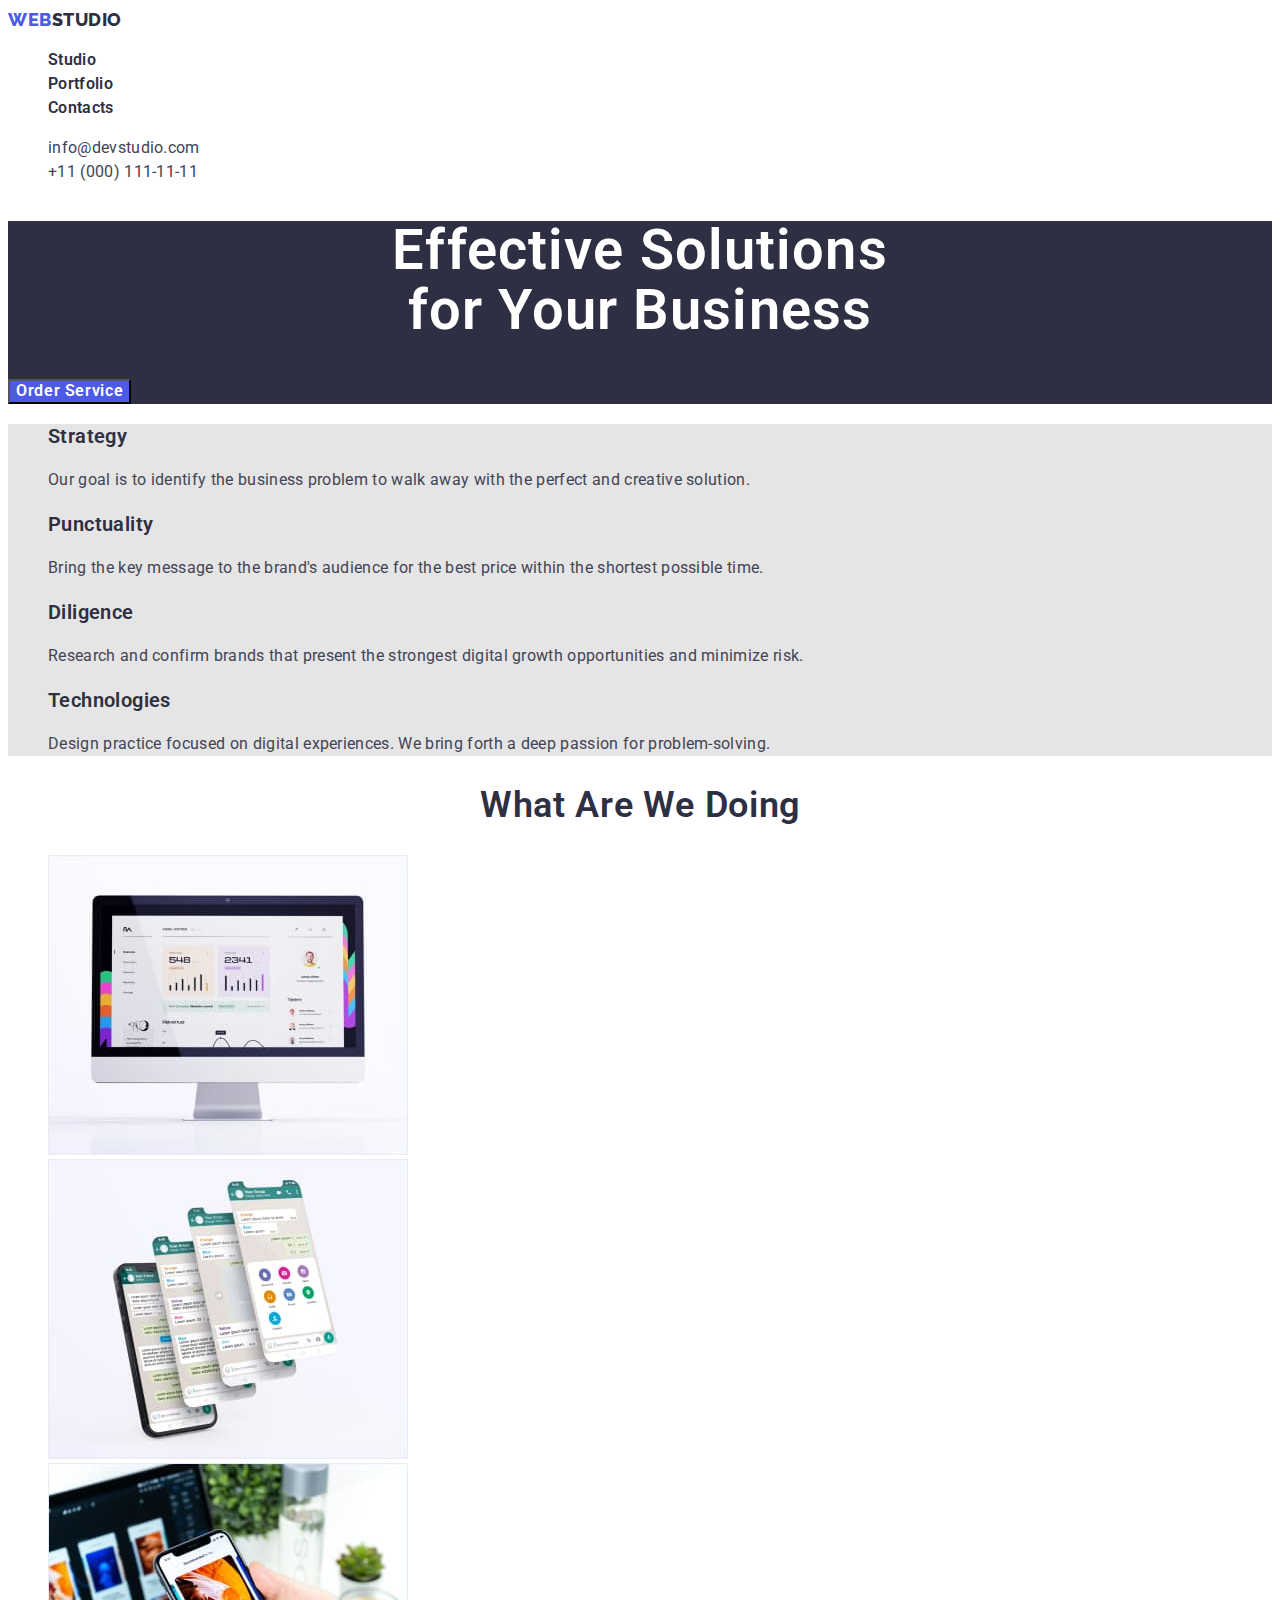
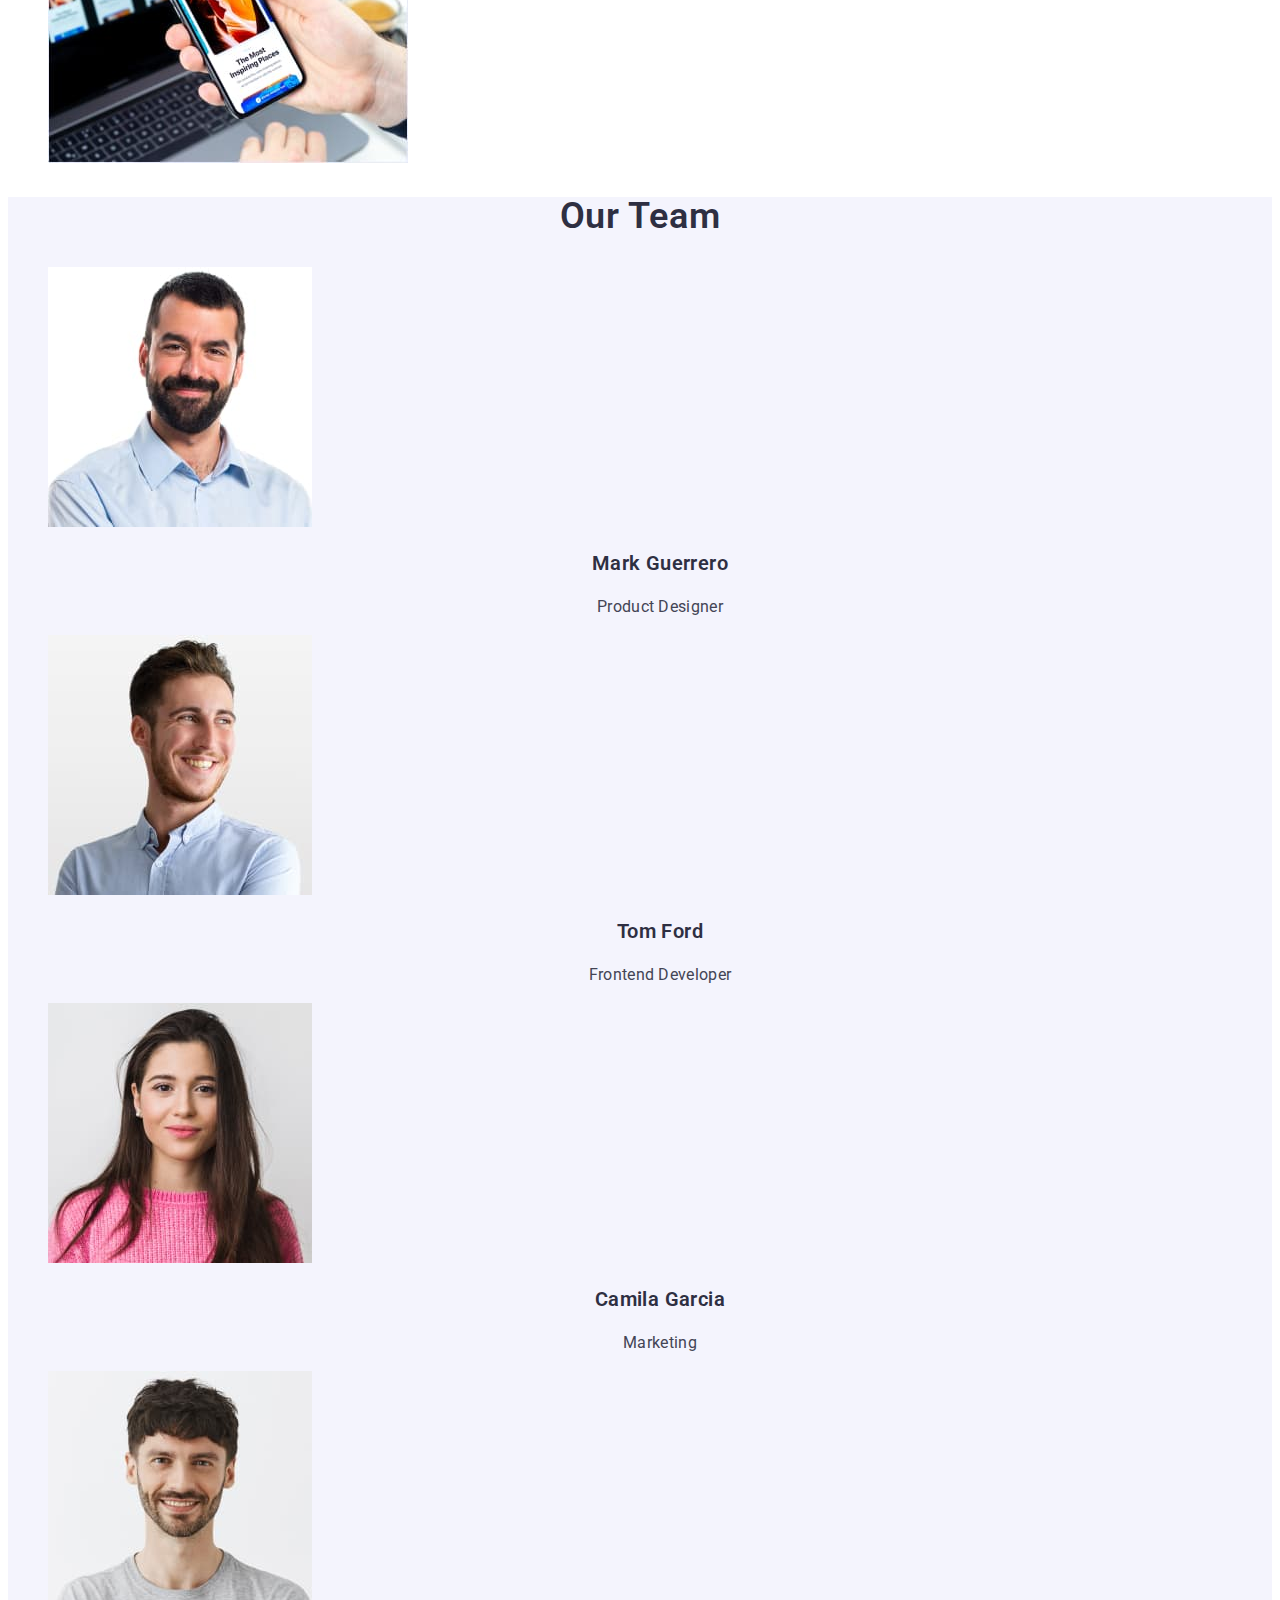
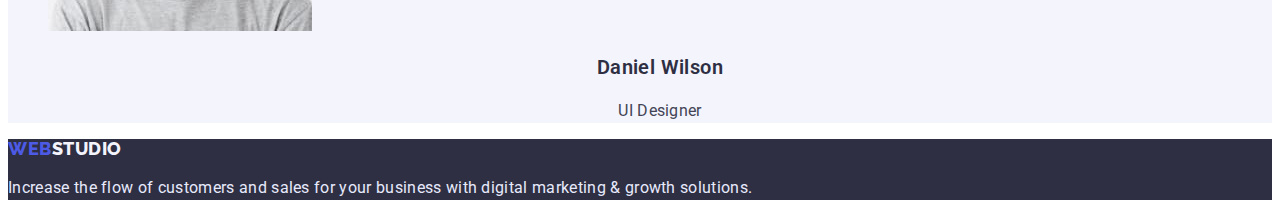
<file: index.html>
<!DOCTYPE html>
<html lang="en">
<head>
    <meta charset="UTF-8">
    <meta http-equiv="X-UA-Compatible" content="IE=edge">
    <meta name="viewport" content="width=device-width, initial-scale=1.0">    
    <title>WEBSTUDIO</title>
    <link rel="preconnect" href="https://fonts.googleapis.com">
    <link rel="preconnect" href="https://fonts.gstatic.com" crossorigin>
    <link href="https://fonts.googleapis.com/css2?family=Raleway:wght@700&family=Roboto:wght@400;500;700;900&display=swap" rel="stylesheet">
    <link rel="stylesheet" href="./css/styles.css">

</head>
<body>
    <!--head-->
    <header class="main-header">
        <nav class="nav-section">
        <a class="logo link" href="./index.html"><span class="logo-part-color">WEB</span>STUDIO</a>
        <ul class="nav-list list">
         <li><a class="nav-link link" href="./index.html">Studio</a></li>
         <li><a class="nav-link link" href="./portfolio.html">Portfolio</a></li>
         <li><a class="nav-link link" href="">Contacts</a></li>
        </ul>
        </nav>
        <ul class="contacts-list">
         <li class="contact-item list">
             <a class="mail-link link" href="mailto:info@devstudio.com">info@devstudio.com</a>
         </li>
         <li class="contact-item list">
             <a class="phone-link link" href="tel:+110001111111">+11 (000) 111-11-11</a>
         </li>
        </ul>  
     </header>
    <main>
        <!--section 1-->
        <section class="hero">
            <h1 class="hero-text">Effective Solutions <br> for Your Business</h1>            
            <button class="hero-button" type="button">Order Service</button>            
        </section>

       <!--section 2--> 
        <section class="benefits">
            <h2 hidden> Strategy Punctuality Diligence Technologies</h2>
            <ul class="benefits-list list">
                <li class="benefits-item">
                    <h3 class="benefits-heading">Strategy</h3>
                    <p class="benefits-link">Our goal is to identify the business
                        problem to walk away with the perfect and creative solution. </p>
                </li>
                <li class="benefits-item">
                    <h3 class="benefits-heading">Punctuality</h3>
                    <p class="benefits-link">Bring the key message to the brand's audience for the best price within the shortest possible time.</p>
                </li>
                <li class="benefits-item">
                    <h3 class="benefits-heading">Diligence</h3>
                    <p class="benefits-link">Research and confirm brands that present the strongest digital growth opportunities and minimize risk.</p>
                </li>
                <li class="benefits-item">
                    <h3 class="benefits-heading">Technologies</h3>
                    <p class="benefits-link">Design practice focused on digital experiences. We bring forth a deep passion for problem-solving.</p>
                </li>
            </ul>
        </section>

        <!--section 3-->
        <section class="services">
            <h2 class="services-heading">What Are We Doing</h2>
            <ul class="services-list list">
                <li class="services-item">
                    <img class="services" src="./images/about/monitor.jpg" alt="desctop" width="360">
                </li>
               <li>
                    <img class="services" src="./images/about/phone.jpg" alt="phone" width="360">
               </li>
               <li>
                    <img class="services" src="./images/about/phoneinhand.jpg" alt="phone in hand" width="360">
               </li>
            </ul>        
        </section>

        <!--section 4-->
        <section class="team">
            <h2 class="team-heading">Our Team</h2>
            <ul class="team-list list">
                <li class="team-item">
                    <img class="team-link" src="./images/team/productdesigner.jpg" alt="Mark Guerrero" width="264">
                    <h3 class="team-title">Mark Guerrero</h3>
                    <p class="team-text">Product Designer</p>
                </li>
                <li>
                    <img class="team-link" src="./images/team/frontenddeveloper.jpg" alt="Tom Ford" width="264">
                    <h3 class="team-title">Tom Ford</h3>
                    <p class="team-text">Frontend Developer</p>
                </li>
                <li>
                    <img class="team-link" src="./images/team/marketing.jpg" alt="Camila Garcia" width="264">
                    <h3 class="team-title">Camila Garcia</h3>
                    <p class="team-text">Marketing</p>
                </li>
                <li>
                    <img class="team-link" src="./images/team/UIDesigner.jpg" alt="Daniel Wilson" width="264">
                    <h3 class="team-title">Daniel Wilson</h3>
                    <p class="team-text">UI Designer</p>
                </li>                
            </ul>
        </section>
    </main>

<!--footer-->
    <footer class="main-footer">
        <a class="logo-footer link" href="./index.html"><span class="logo-part-color">WEB</span>STUDIO</a>
        <p class="text-footer">Increase the flow of customers and sales for your business with digital marketing & growth solutions.</p>

    </footer>

</body>
</html>
</file>
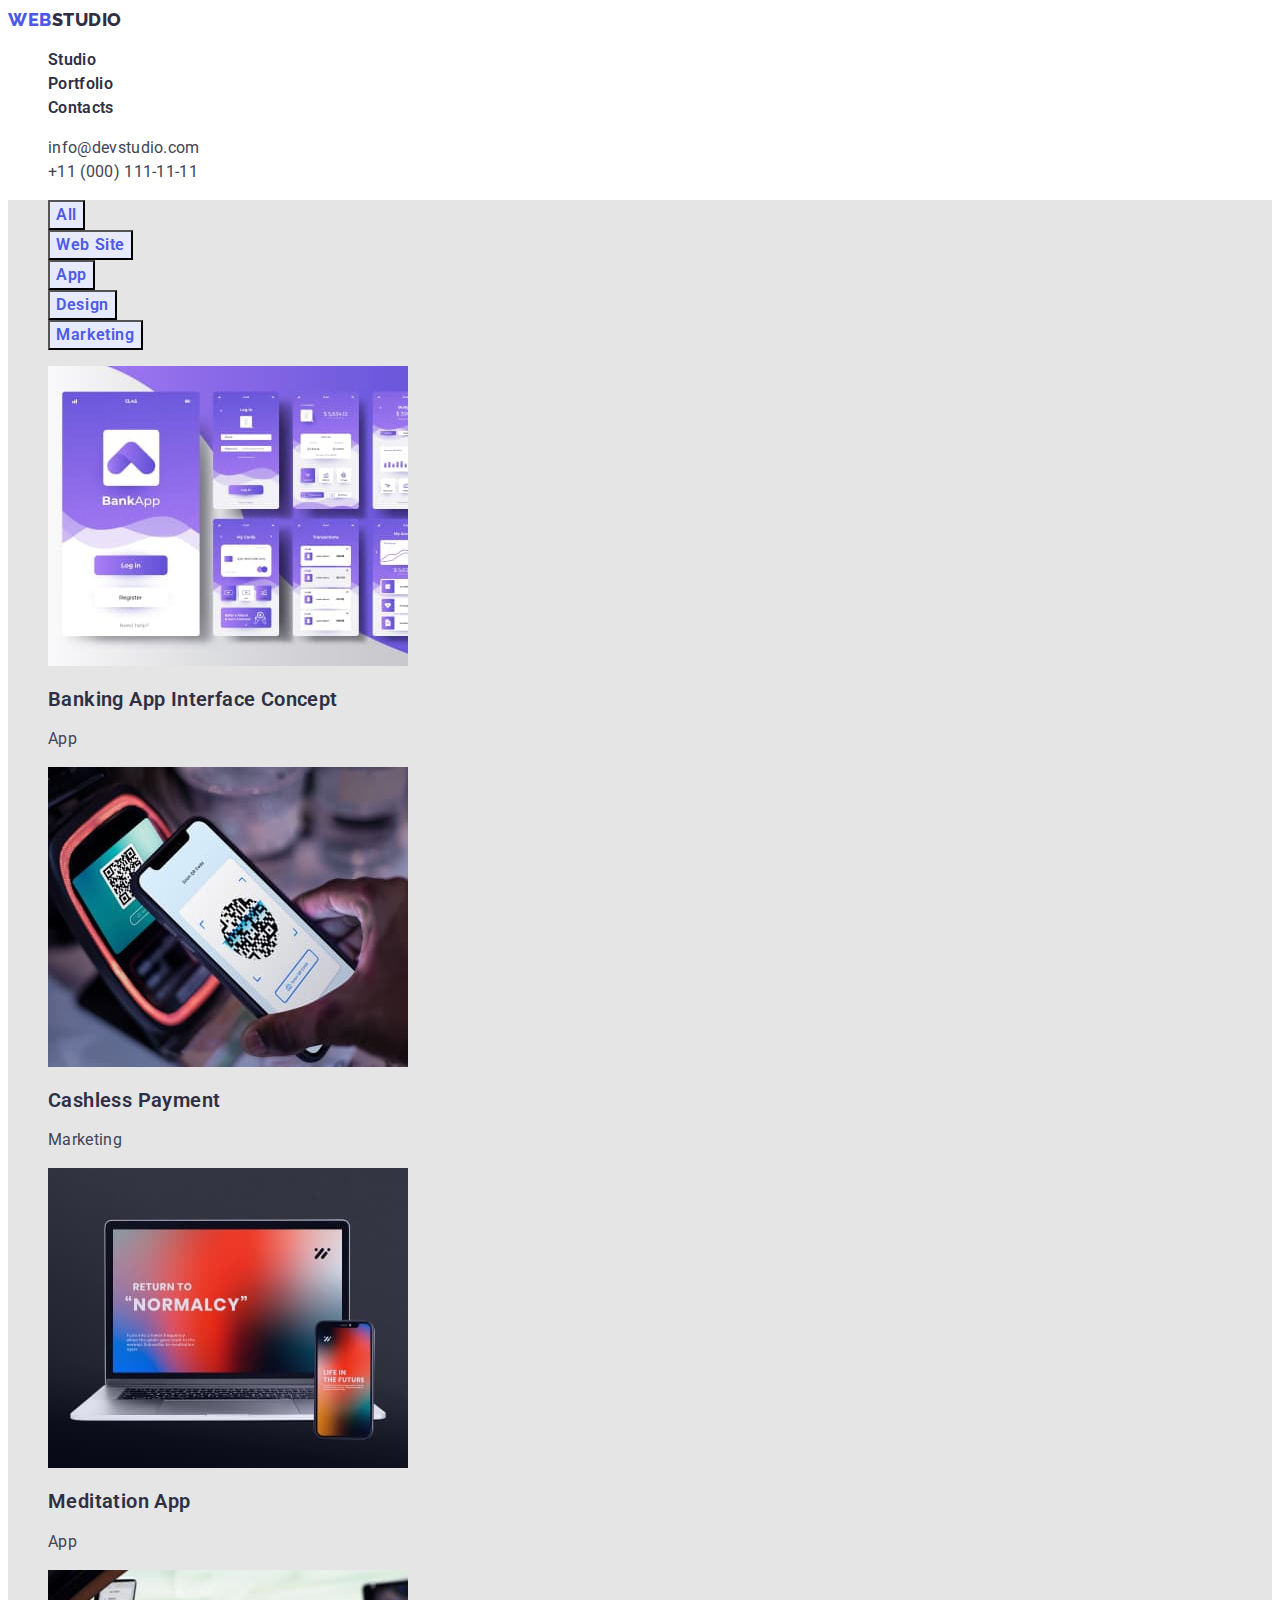
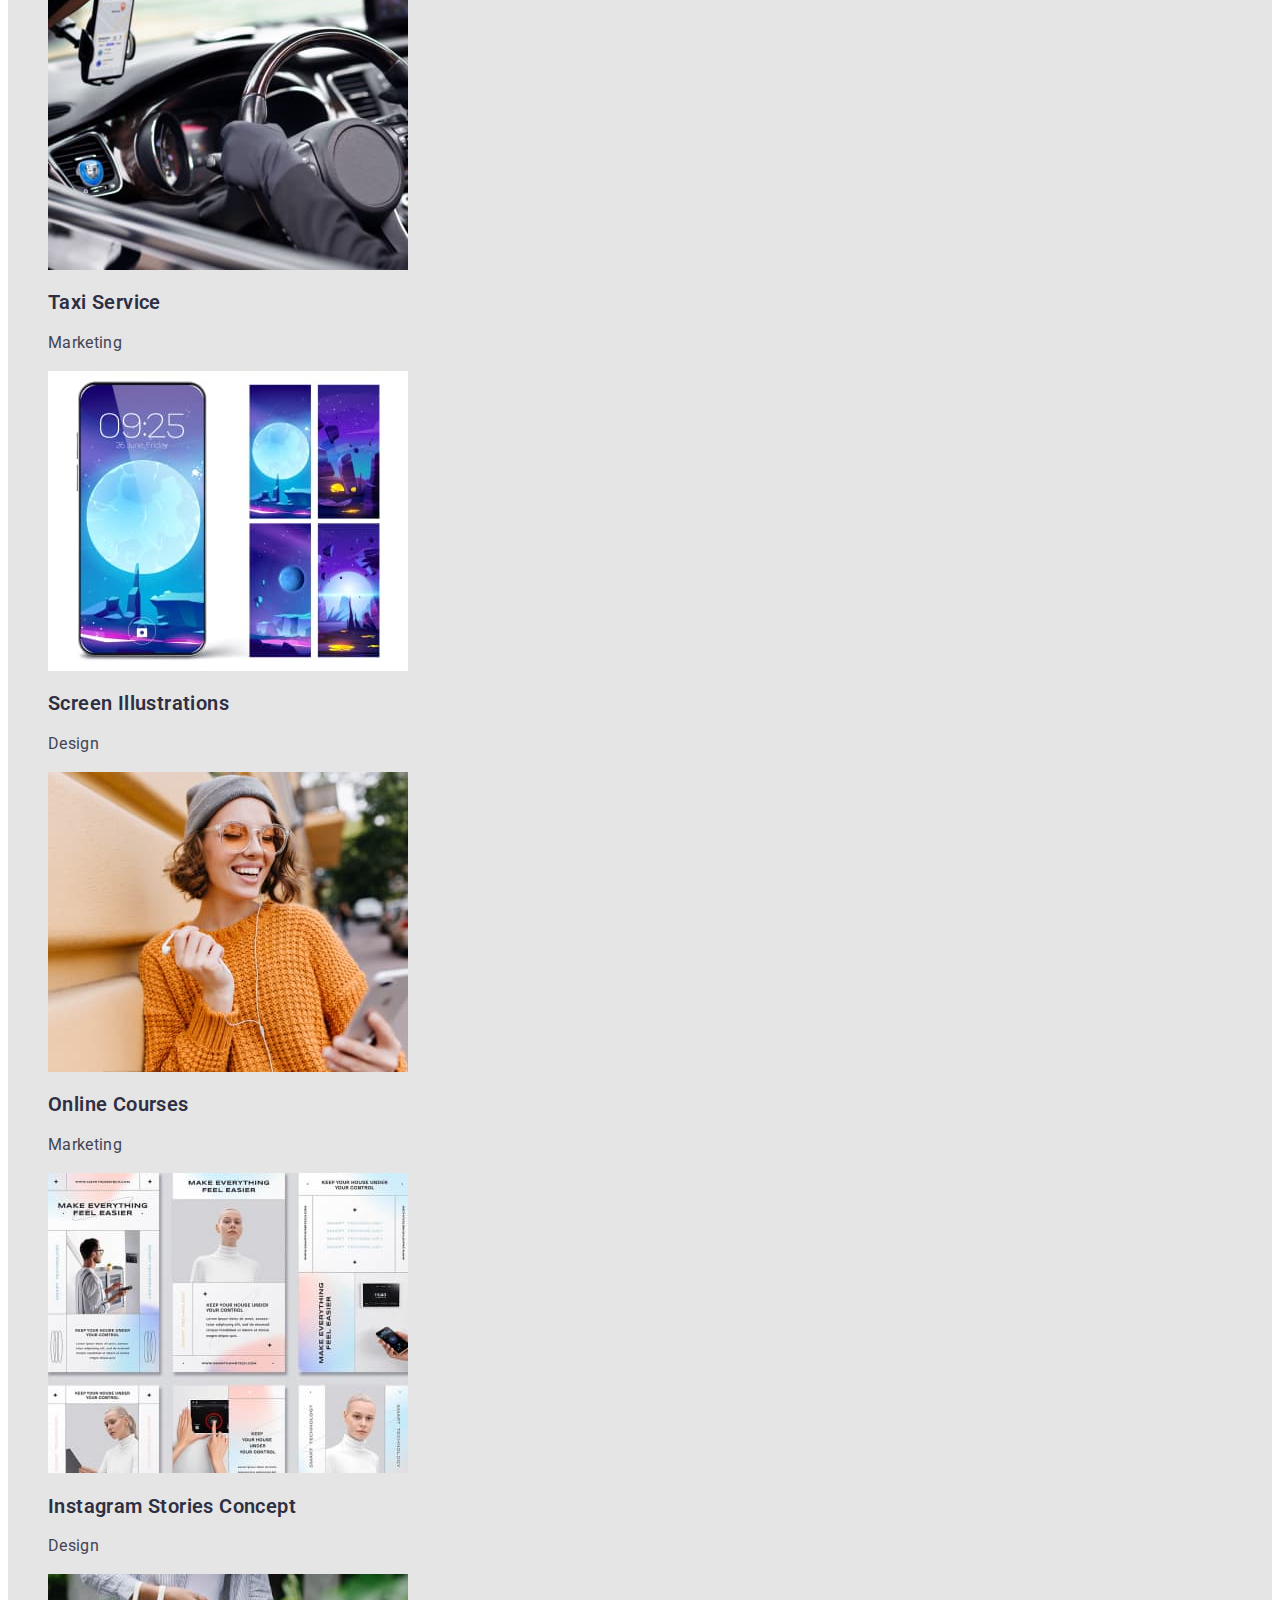
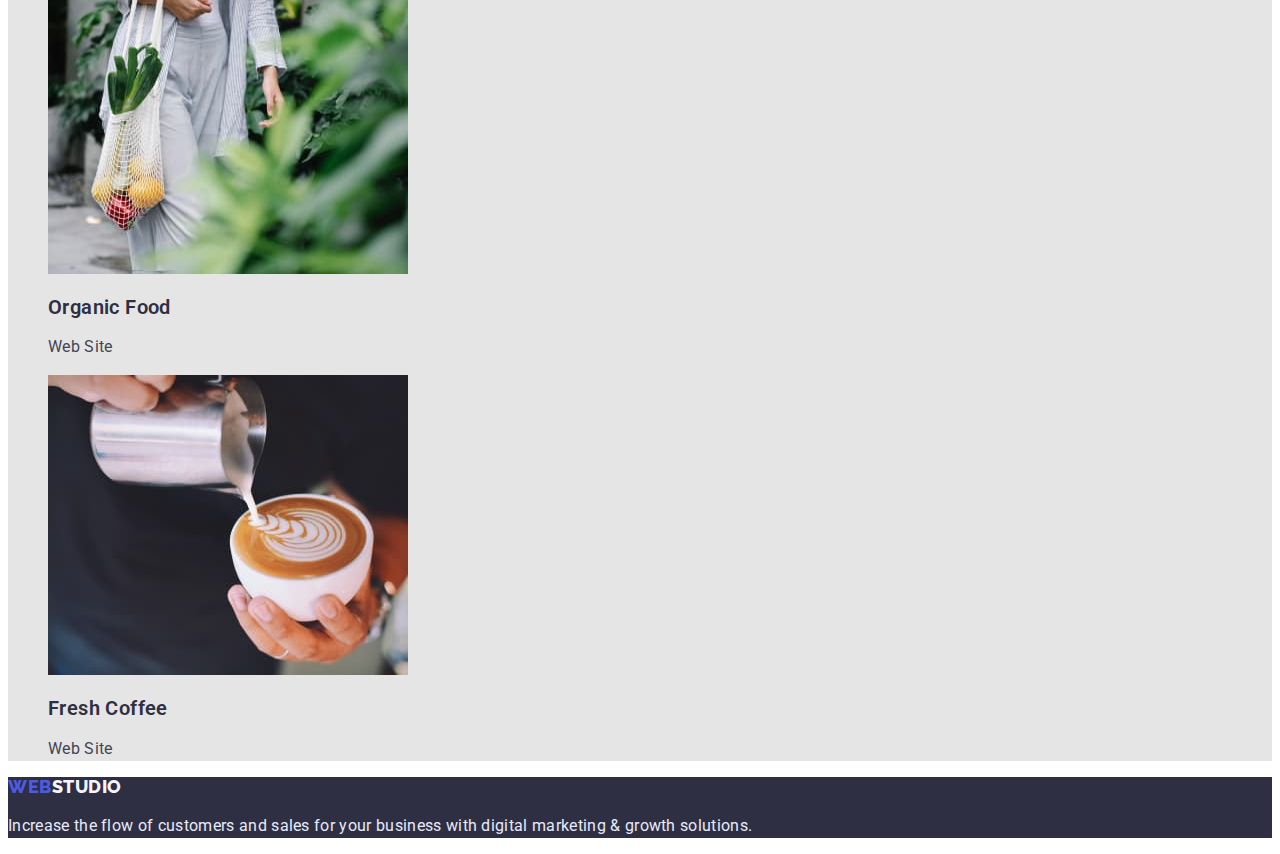
<file: portfolio.html>
<!DOCTYPE html>
<html lang="en">
<head>
    <meta charset="UTF-8">
    <meta http-equiv="X-UA-Compatible" content="IE=edge">
    <meta name="viewport" content="width=device-width, initial-scale=1.0">    
    <title>Portfolio</title>
    <link rel="preconnect" href="https://fonts.googleapis.com">
    <link rel="preconnect" href="https://fonts.gstatic.com" crossorigin>
    <link href="https://fonts.googleapis.com/css2?family=Raleway:wght@700&family=Roboto:wght@400;500;700;900&display=swap" rel="stylesheet">
    <link rel="stylesheet" href="./css/styles.css">
</head>
<body>
    <header class="main-header">
        <nav class="nav-section">
        <a class="logo link" href="./index.html"><span class="logo-part-color">WEB</span>STUDIO</a>
        <ul class="nav-list list">
         <li><a class="nav-link link" href="./index.html">Studio</a></li>
         <li><a class="nav-link link" href="./portfolio.html">Portfolio</a></li>
         <li><a class="nav-link link" href="">Contacts</a></li>
        </ul>
        </nav>
        <ul class="contacts-list">
         <li class="contact-item list">
             <a class="mail-link link" href="mailto:info@devstudio.com">info@devstudio.com</a>
         </li>
         <li class="contact-item list">
             <a class="phone-link link" href="tel:+110001111111">+11 (000) 111-11-11</a>
         </li>
        </ul>  
     </header>

     <main>
        <section class="main-portfolio">             
        <h1 hidden>filter-buttons</h1>
            <ul class="btn-list list">
                <li class="btn-item"><button class="btn-link" type="button">All</button></li>
                <li class="btn-item"><button class="btn-link" type="button">Web Site</button></li>
                <li class="btn-item"><button class="btn-link" type="button">App</button></li>
                <li class="btn-item"><button class="btn-link" type="button">Design</button></li>
                <li class="btn-item"><button class="btn-link" type="button">Marketing</button></li>
            </ul>
        <h2 hidden>our works</h2>
            <ul class="work-list list">
                <li class="work-item">
                    <a class="work-links link" href="">
                    <img class="works-card" src="./images/portfolio/banking-app.jpg" alt="on foto banking app interface concept" width="360" height="300">
                    <h2 class="works-heading">Banking App Interface Concept</h2>
                    <p class="work-text">App</p>
                    </a>
                </li>
                <li class="work-item">
                    <a class="work-links link" href="">
                    <img class="works-card" src="./images/portfolio/phone.jpg" alt="paying for goods by phone via QR code">
                    <h2 class="works-heading">Cashless Payment</h2>
                    <p class="work-text">Marketing</p>
                    </a>
                </li>
                <li class="work-item">
                    <a class="work-links link" href="">
                    <img class="works-card" src="./images/portfolio/meditation-app.jpg" alt="on foto notebook and a phone" width="360" height="300">
                    <h2  class="works-heading">Meditation App</h2>
                    <p class="work-text">App</p>
                    </a>
                </li>
                <li class="work-item">
                    <a class="work-links link" href="">
                    <img class="works-card" src="./images/portfolio/taxi-service.jpg" alt="driver's hand on the steering wheel" width="360" height="300">
                    <h2 class="works-heading">Taxi Service</h2>
                    <p class="work-text">Marketing</p>
                    </a>
                </li>
                <li class="work-item">
                    <a class="work-links link" href="">
                    <img class="works-card" src="./images/portfolio/screen-illustrations.jpg" alt="phone screen illustrations" width="360" height="300">
                    <h2 class="works-heading">Screen Illustrations</h2>
                    <p class="work-text">Design</p>
                    </a>
                </li>
                <li class="work-item">
                    <a class="work-links link" href="">
                    <img class="works-card" src="./images/portfolio/online-course.jpg" alt="beautiful girl holding a phone in her hand" width="360" height="300">
                    <h2 class="works-heading">Online Courses</h2>
                    <p class="work-text">Marketing</p>
                    </a>
                </li>
                <li class="work-item">
                    <a class="work-links link" href="">
                    <img class="works-card" src="./images/portfolio/instagram-stories.jpg" alt="many cards with human fotos" width="360" height="300">
                    <h2 class="works-heading">Instagram Stories Concept</h2>
                    <p class="work-text">Design</p>
                    </a>
                </li>
                <li class="work-item">
                    <a class="work-links link" href="">
                    <img class="works-card" src="./images/portfolio/organic-food.jpg" alt="woman carries fruits in a bag" width="360" height="300">
                    <h2 class="works-heading">Organic Food</h2>
                    <p class="work-text">Web Site</p>
                    </a>
                </li>
                <li class="work-item">
                    <a class="work-links link" href="">
                    <img class="works-card" src="./images/portfolio/fresh-coffee.jpg" alt="man holding in hand a cap of fresh coffee" width="360" height="300">
                    <h2 class="works-heading">Fresh Coffee</h2>
                    <p class="work-text">Web Site</p>
                    </a>
                </li>
            </ul>
        </section>
    </main>
        
     <footer class="main-footer">
        <a class="logo-footer link" href="./index.html"><span class="logo-part-color">WEB</span>STUDIO</a>
        <p class="text-footer">Increase the flow of customers and sales for your business with digital marketing & growth solutions.</p>

    </footer>     
</body>
</html>
</file>
<file: css/styles.css>
:root {
    --primary-brand-color: #4D5AE5;
    --dark-navi-color: #2E2F42;
    --success-color: #31D0AA;
    --slate-text-color: #434455;
    --light-slate-text: #8E8F99;
    --accent-color: #E7E9FC;
    --could-text-color: #F4F4FD;
    --light-bgc: #F4F4FD;  
    --main-white-bgc: #E5E5E5;
    --simple-white: #ffffff;
    --dark-bg-color: #2E2F42;
    --primary-bg-color: #4D5AE5;
    
}

/* dropdawn */

.list {list-style: none;}
.link {text-decoration: none;}

/* / dropdawn */

body {font-family: "Roboto", sans-serif;
        color: var(--slate-text-color);}

/* header main page */

.main-hader {background-color: var(--simple-white);}

.logo {
    font-family: "Raleway", sans-serif;
    font-weight: 800;
    font-size: 18px;
    line-height: 1.33;
    letter-spacing: 0.03em;
    text-transform: uppercase;
    color: var(--dark-navi-color);}
 
.logo-part-color {
    color: var(--primary-brand-color);
}

.nav-link {
    font-weight: 600;
    line-height: 1.5;
    letter-spacing: 0.02em;
    color: var(--dark-navi-color);
    
}

.nav-link:hover, .nav-link:focus {
    color: var(--slate-text-color);
}
.nav-link:active {color: #4D5AE5;}

.mail-link, .phone-link {
    line-height: 1.5; 
    letter-spacing: 0.02em;
    color: var(--slate-text-color);}    
 
.mail-link:hover, .mail-link:focus {
    color: var(--primary-brand-color)
}
.phone-link:hover, .phone-link:focus {
    color: var(--primary-brand-color);
}

/* /Header */

/* main page section 1 */

.hero {background-color: var(--dark-bg-color)}
.hero-text {
    font-weight: 600;
    font-size: 56px;
    line-height: 1.07;
    text-align: center;
    letter-spacing: 0.02em;
    color: var(--simple-white);}
 
.hero-button {
    background-color: var(--primary-brand-color);
    color: var(--simple-white);
    font-family: inherit;
    font-weight: 600;
    font-size: 16px;
    line-height: 1.18;
    letter-spacing: 0.04em;
    cursor: pointer;}

/* /main page section 1 */

/* main page section 2 */

.benefits {background-color: var(--main-white-bgc);}
.benefits-heading {
    font-weight: 600;
    font-size: 20px;
    line-height: 1.2;
    letter-spacing: 0.02em;
    color: var(--dark-navi-color);}

.benefits-link {
    line-height: 1.5;
    letter-spacing: 0.02em;}

/* /main page section 2 */

/* main page section 3 */

.services-heading {
    font-weight: 600;
    font-size: 36px;
    line-height: 1.11;
    text-align: center;
    letter-spacing: 0.02em;
    text-transform: capitalize;
    color: var(--dark-navi-color);}

/* /main page section 3 */

/* main page section 4 */

.team {
    background-color: var(--light-bgc);}

.team-heading {
    font-weight: 600;
    font-size: 36px;
    line-height: 1.11;
    text-align: center;
    letter-spacing: 0.02em;
    text-transform: capitalize;
    color: var(--dark-navi-color);}

.team-title {
    font-weight: 600;
    font-size: 20px;
    line-height: 1.2;
    text-align: center;
    letter-spacing: 0.02em;
    color: var(--dark-navi-color);}

.team-text {
    line-height: 1.5;
    text-align: center;
    letter-spacing: 0.02em;}
   
/* /main page section 4 */

/* footer */
.main-footer {background-color: var(--dark-bg-color)}
.logo-footer {
    font-family: "Raleway", sans-serif;
    font-weight: 800;
    font-size: 18px;
    line-height: 1.16;
    align-items: center;
    letter-spacing: 0.03em;
    text-transform: uppercase;
    color: var(--could-text-color);}

.text-footer {
    line-height: 1.5;
    letter-spacing: 0.02em;
    color: var(--accent-color);}

/* portfolio page - main */

/* buttons filter */
.main-portfolio {
    background-color: var(--main-white-bgc);
}
.btn-link {
    background-color: var(--accent-color);
    color: var(--primary-brand-color);
    font-family: inherit;
    font-weight: 600;
    font-size: 16px;
    line-height: 1.5;
    letter-spacing: 0.04em;}

.btn-link:hover, 
.btn-link:focus {
    background-color: var(--primary-bg-color);
    color: var(--simple-white);
    cursor: pointer;}

/* /buttons filter */

/* Works cards */
.works-heading {
    color: var(--dark-navi-color);
    font-weight: 600;
    font-size: 20px;
    line-height: 1.2;
    letter-spacing: 0.02em;}

.work-text {
    line-height: 1.5;
    letter-spacing: 0.02em;
    color: var(--slate-text-color);}
</file>
